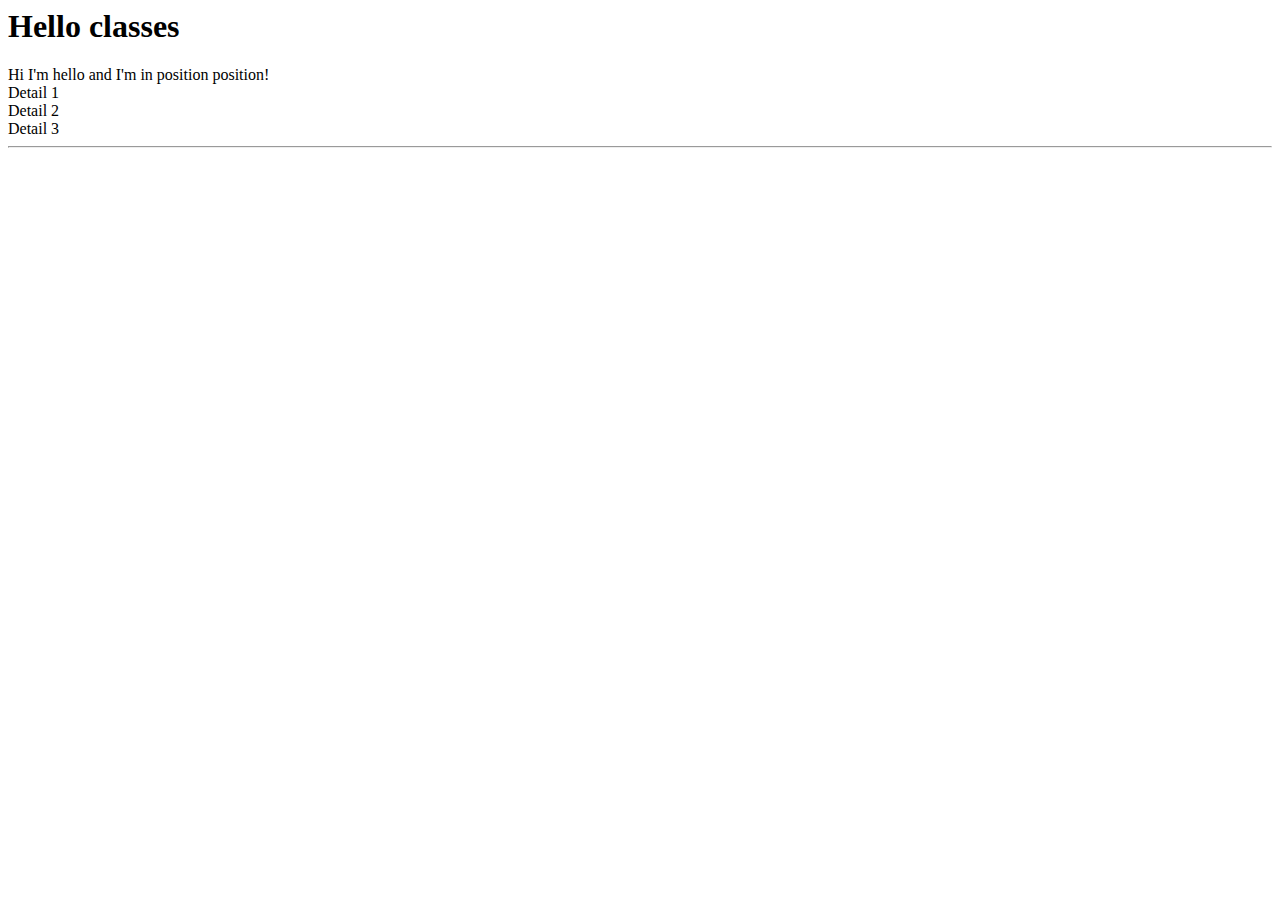
<file: OOP/index.html>
<html>
    <head>
        <script type="text/javascript" src="map.js"></script>
        <script type="text/javascript" src="detail.js"></script>
        <script type="text/javascript" src="action.js"></script>

    </head>
<body>
    <h1>Hello classes</h1>

    <div id="map"></div>
    <div id="details"></div>
    
    <hr>

    <div id="desc"></div>

    <script type="text/javascript" src="main.js"></script>

</body>
</html>
</file>
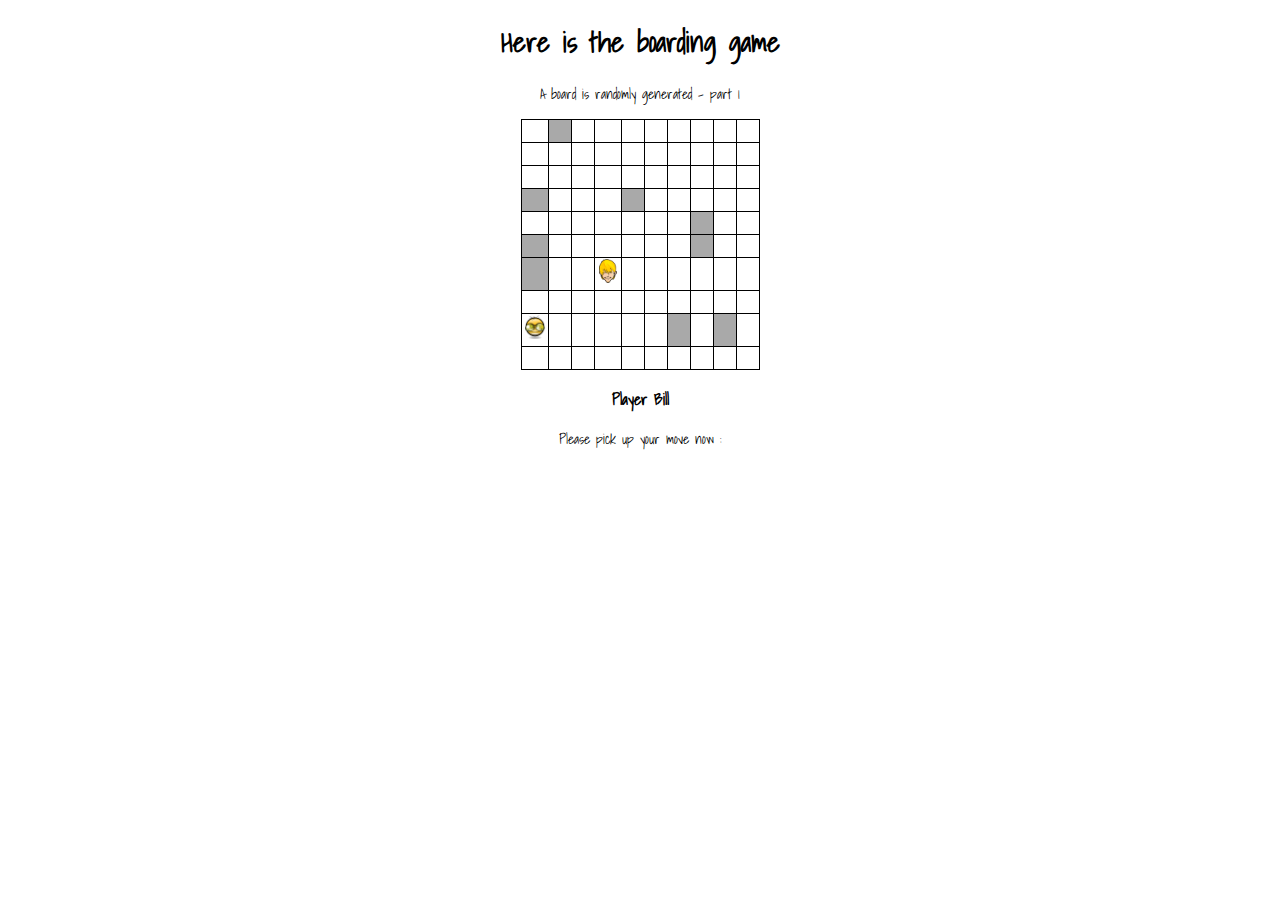
<file: games/boarding_play.html>
<!DOCTYPE html>
<html lang="en">
<head>
    <meta charset="UTF-8">
    <title>Game Board</title>
    <link rel="stylesheet" href="https://use.fontawesome.com/releases/v5.3.1/css/all.css"
          integrity="sha384-mzrmE5qonljUremFsqc01SB46JvROS7bZs3IO2EmfFsd15uHvIt+Y8vEf7N7fWAU" crossorigin="anonymous">

    <link rel="stylesheet" href="css/board.css" >
</head>
<body>

<h1>Here is the boarding game</h1>

<p>A board is randomly generated - part 1</p>


<main>
    <div id="board"></div>

    <div id="players"></div>

</main>


<script
        src="https://code.jquery.com/jquery-3.3.1.min.js"
        integrity="sha256-FgpCb/KJQlLNfOu91ta32o/NMZxltwRo8QtmkMRdAu8="
        crossorigin="anonymous"></script>
<script type="module" src="js/gameplay.js"></script>

</body>
</html>
</file>
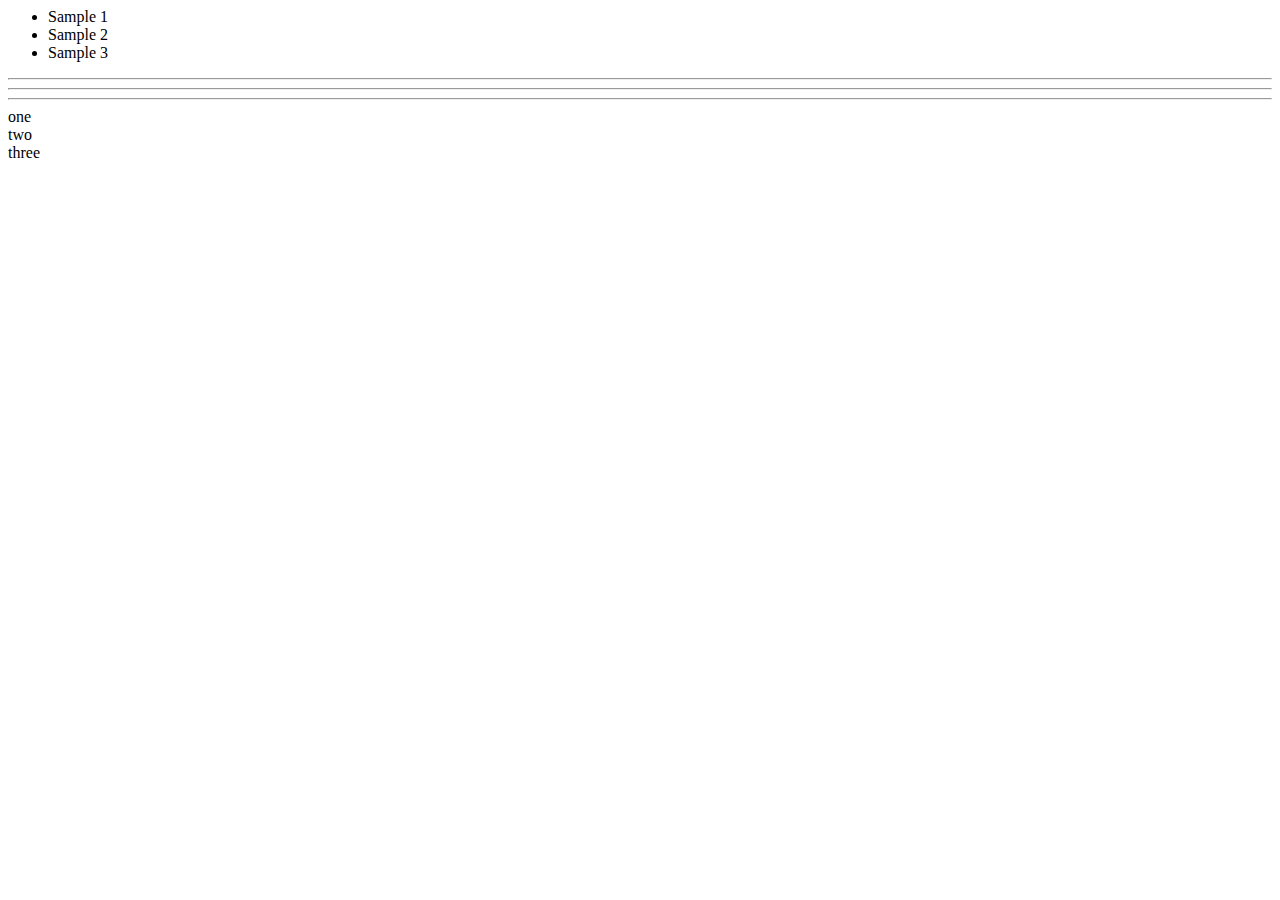
<file: Various/event-loop.html>
<html>
    <head>

        
    </head>
    <body>
            <ul>
                <li>Sample 1</li>
                <li>Sample 2</li>
                <li>Sample 3</li>
            </ul>

            <hr>
            <div id="hello"></div>
            
            <hr>
            <hr>

            <div id="helloClass"></div>
            <div id="helloClassDisplay"></div>

            <script type="text/javascript" src="event-loop.js"></script>

    </body>
</html>
</file>
<file: games/css/board.css>
@import url('https://fonts.googleapis.com/css?family=Shadows+Into+Light');

body {
    text-align: center;
    font-size: 14px;
    font-family: 'Shadows Into Light', cursive;
}

main {
    margin :auto;
    max-width : 1200px;
}

main table {

    margin : auto;
    border-spacing : 0;
    border-collapse : collapse;
}

main table tr td {
    width : 20px;
    height : 20px;
    background-color : white;
    border : 1px solid black;

}

main table tr td.black {
    background-color : darkgray;
}

main table tr td img {
    max-width: 24px;
}
</file>
